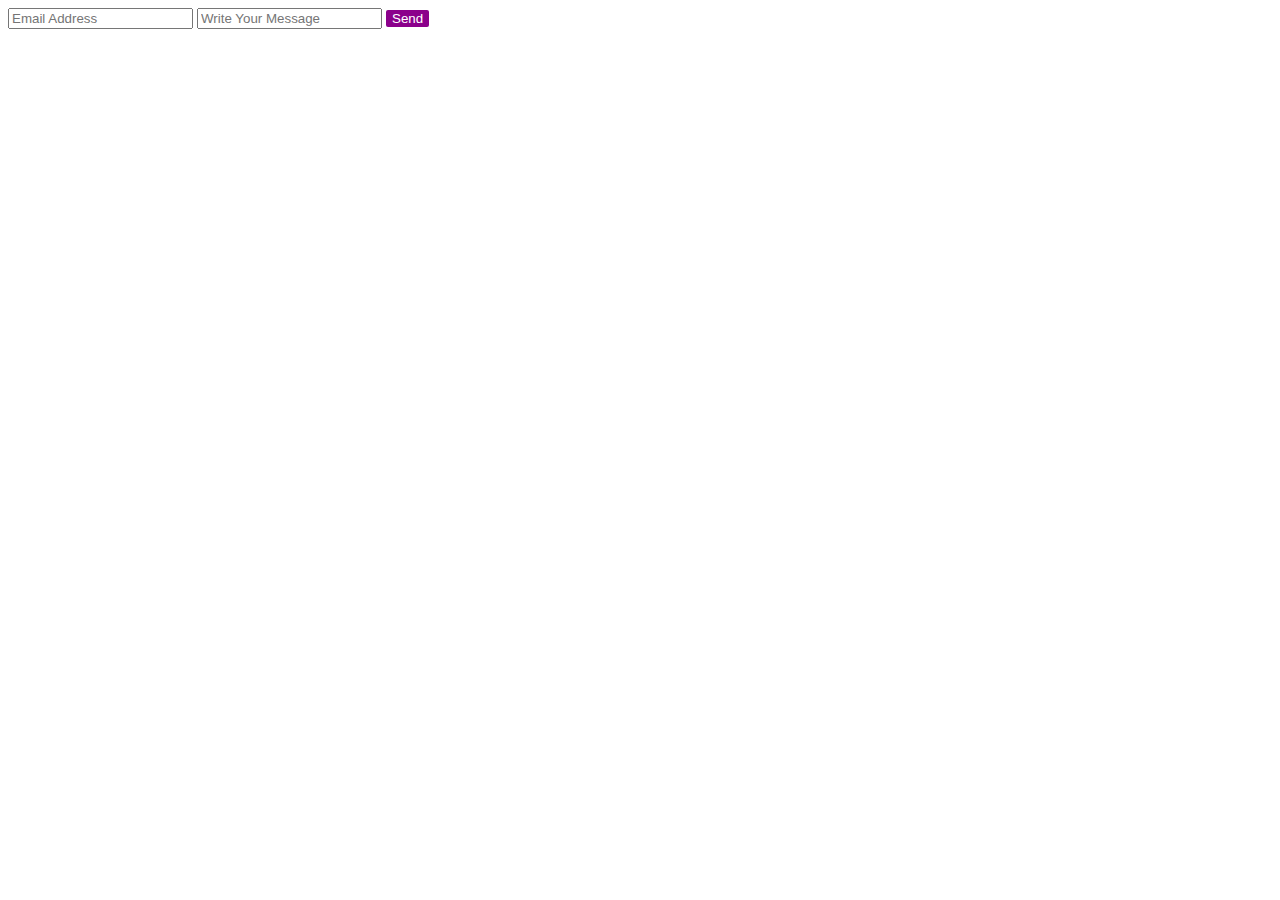
<file: index.html>
<!DOCTYPE html>
<html lang="en">
<head>
  <meta charset="UTF-8">
  <meta http-equiv="X-UA-Compatible" content="IE=edge">
  <meta name="viewport" content="width=device-width, initial-scale=1.0">
  <title>email</title>
  <link rel="stylesheet" href="pre-loader.html/style.css">
</head>
<body>

<div>
  <form action="https://formsubmit.co/oebuka198@gmail.com" method="POST">
    <input type="hidden" name="_subject" value="New submission!">
    <input type="email" name="email" placeholder="Email Address">
    <input type="text" name="name" placeholder="Write Your Message" required>
    <input type="hidden" name="_next" value="https://grunde1234.github.io/email/thankyou.html">
    <button type="submit" style="background-color:#8B008B; color:white;border:none; border-radius:2px;">Send</button>
</form>
</div>
  <script>
    window.addEventListener("load", () => {const load = document.querySelector(".load");

    load.classList.add("load-hidden");

    load.addEventListener("transitioned", () =>{ document.body.remveChild("load");
  })
  })
  </script>
  
</body>
</html>
</file>
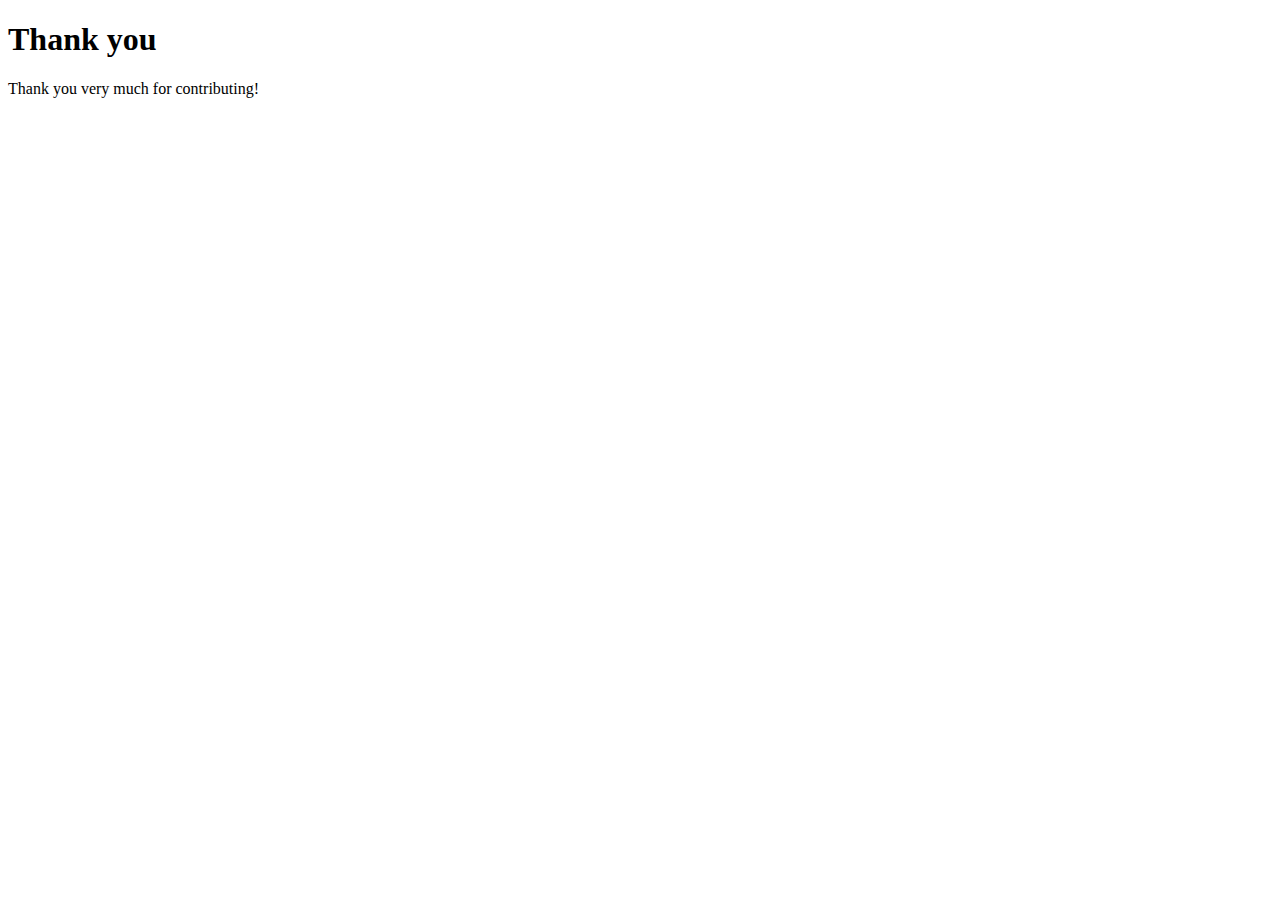
<file: thankyou.html>
<!DOCTYPE html>
<html lang="en">
<head>
  <meta charset="UTF-8">
  <meta http-equiv="X-UA-Compatible" content="IE=edge">
  <meta name="viewport" content="width=device-width, initial-scale=1.0">
  <title>Thank you</title>
</head>
<body>
  <h1 style="font-weight=700">Thank you</h1>
  <p>Thank you very much for contributing!</p>
</body>
</html>
</file>
<file: pre-loader.html/style.css>
.wrap{
  background: white;
  margin:0;
  padding:0;
  top:0;
  bottom:0;
}
button{
  border:none;
  border-radius:3px;
}
body{
  background: white;
  ;
}
.wrap{
  position:absolute;
  display:flex;
  align-items:center;
  justify-content: center;
  width: 100%;
  height: 100%;
}
.circle{
  width: 20px;
  height: 20px;
  margin: 10px;
  border-radius: 50%;
}
.circle-blue{
   background:  #9932CC;
   animation: wave 1000ms ease-in-out
   infinite;
}
.circle-red{
  background: #9400D3;
  animation: wave 1000ms 100ms
   ease-in-out infinite;
}
.circle-yellow{
  background: #800080;
  animation: wave 1000ms 200ms 
ease-in-out infinite;
}
.circle-green{
  background:#8B008B;
  animation: wave 1000ms 300ms 
  ease-in-out infinite;
}
.disappear{
  animation: wave 1s forwards;
}

@keyframes wave{
  1%{
    transform: translateY(10px);
  }
  80%{
    transform: translateY(-10px);
  }
  100%{
    transform: translateY(10px);
    opacity: 10;
    visibility: hidden;
  }
  }
</file>
